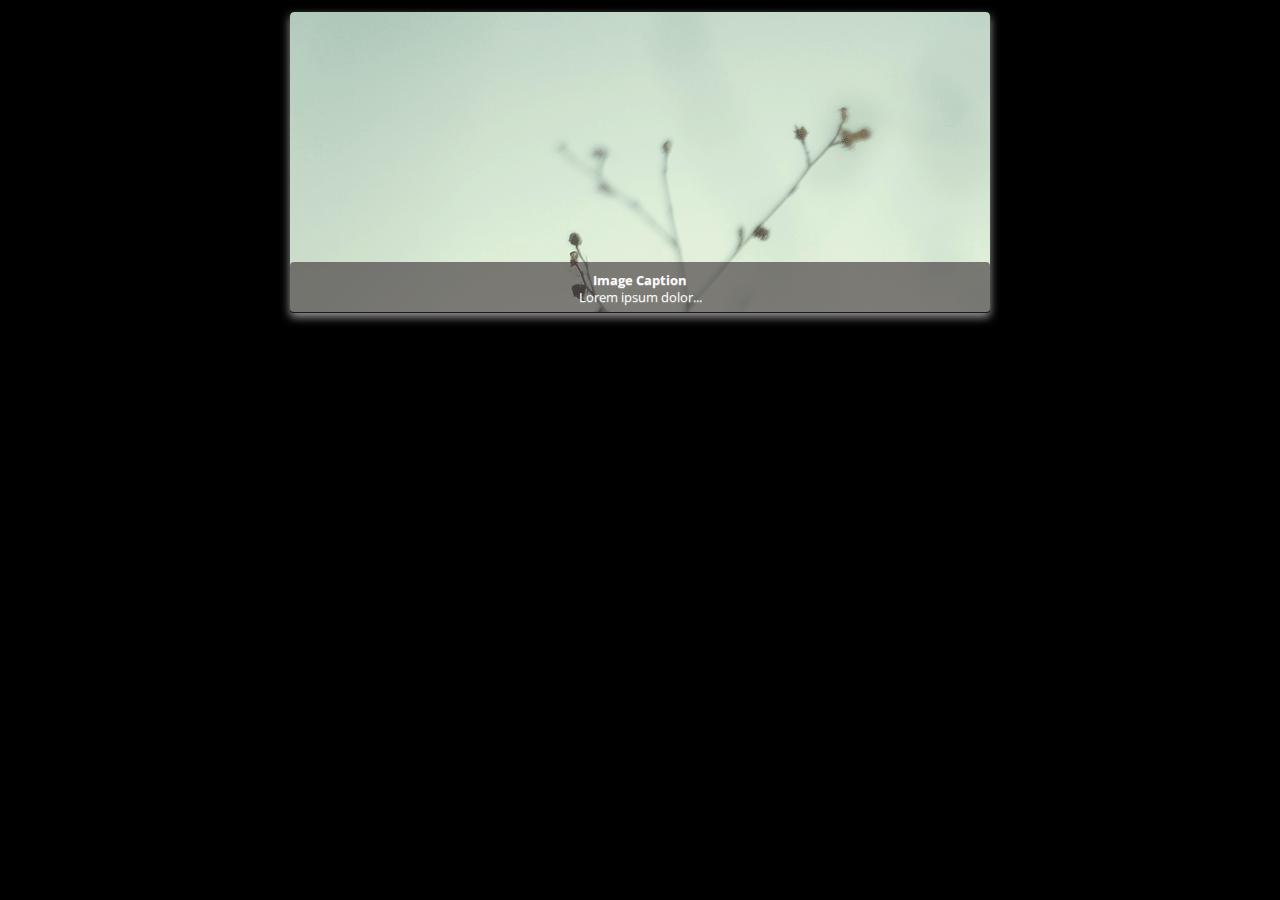
<file: index.html>
<!doctype html>
    <head>
        <meta charset="utf-8">

        <title>Responsive CSS3 Slider</title>
        <meta name="description" content="A pure responsive CSS3 Slider without Javascript">
        <meta name="keywords" content="Slider, CSS3, Responsive design" />
        
        <meta name="viewport" content="width=device-width, initial-scale=1, maximum-scale=1" />
        <meta http-equiv="X-UA-Compatible" content="IE=edge,chrome=1">

        <link href="//fonts.googleapis.com/css?family=Open+Sans:300,400,600,700&amp;lang=en" rel="stylesheet">

        <link rel="stylesheet" href="normalize.css">
        <link rel="stylesheet" href="main.css">
        <link rel="stylesheet" href="slider.css">
    </head>
        
    <body>
        <div id="main">
                       <div class="slider">
                <ul>
                    <li>
                        <img src="slide01.png" />
                        <span>
                            <h4>Image Caption</h4>
                            <p>Lorem ipsum dolor...</p>
                        </span>
                    </li>
                    <li>
                        <img src="slide02.png" />
<span>
                            <h4>Image Caption</h4>
                            <p>Lorem ipsum dolor...</p>
                        </span>
                    </li>
                    <li>
                        <img src="slide03.png" />
                        <span>
                            <h4>Another caption title</h4>
                            <p>More lorem ipsum dolor...</p>
                        </span>
                    </li>
                </ul>
            </div>
           
    </body>
</html>
</file>
<file: main.css>
body {
  background: #000000;
}

header {
  margin-bottom: 2em;
}

#main {background: #000000;
  width: 80%;
  margin: 0 auto;
  padding-bottom: 4%;padding-top:12px;
  font-weight:300;
  font-family: 'Open Sans', Verdana;
  text-align: center;
}

.btn {
  background: #39c;
  border-radius: 4px;
  color: white;
  padding: 15px;
  text-decoration: none;
}
</file>
<file: slider.css>
.slider {
  box-shadow: 0px 4px 10px #9d9d9d;
  padding: 0;
  margin: 0;
  max-width: 100%;
  margin: 0 auto;
  overflow: hidden;
  max-width: 700px;
  border-radius: 4px;
}

.slider ul {
  width: 1000%;
  height: auto;
  position: relative;
  list-style: none;
  left: 0;
  margin: 0;
  padding: 0;
  line-height: 0;
  -moz-animation:slide-animation 35s infinite;
  -webkit-animation:slide-animation 35s infinite;
}

.slider ul:hover {
  -moz-animation-play-state:paused;
  -webkit-animation-play-state:paused;
}

.slider li {
  width: 10%;
  list-style: none;
  float: left;
  margin: 0;
  padding: 0;
}

img {
  max-width: 100%;
  border-radius: 4px;
}

span {
  position: relative;
  height: 50px;
  display: block;
  font-size: 0.8em;
  bottom: 0;
  padding: 0.5px 20px 0px 20px;
  margin-top: -50px;
  overflow: hidden;
  background-color:rgba(54,44,48,0.6);
  color: #fcfcfc;
  text-shadow: 0px 1px 1px #9d9d9d;
  font-weight: normal;
  border-radius: 4px;
}

@-webkit-keyframes slide-animation {
  1% {left: 0%; opacity: 1;}
  18% {left: 0%; opacity: 1}
  19% {opacity: 0.2;}
  20% {left: -100%; opacity: 1;}
  58% {left: -100%; opacity: 1;}
  59% {opacity: 0.2;}
  60% {left: -200%; opacity: 1;}
  98% {left: -200%; opacity: 1;}
  99% {opacity: 0.5;}
  100% {left: 0%;}
}

@-moz-keyframes slide-animation {
  1% {left: 0%; opacity: 1;}
  18% {left: 0%; opacity: 1}
  19% {opacity: 0.2;}
  20% {left: -100%; opacity: 1;}
  58% {left: -100%; opacity: 1;}
  59% {opacity: 0.2;}
  60% {left: -200%; opacity: 1;}
  98% {left: -200%; opacity: 1;}
  99% {opacity: 0.5;}
  100% {left: 0%;}
}
</file>
